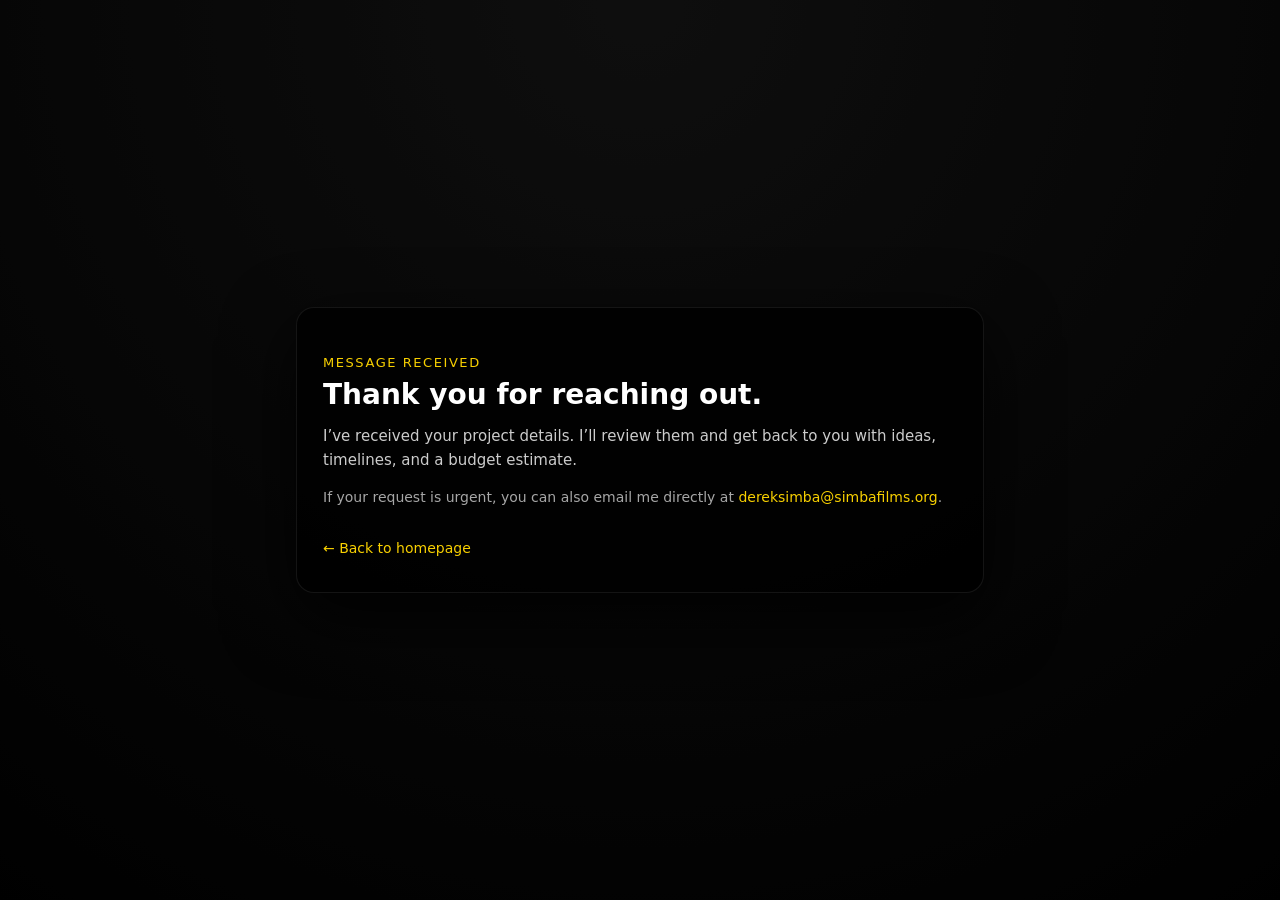
<file: thank-you.html>
<!doctype html>
<html lang="en">
<head>
  <meta charset="utf-8" />
  <title>Thank you | Simba Films</title>
  <meta name="viewport" content="width=device-width, initial-scale=1" />
  <link rel="stylesheet" href="styles.css?v=18" />
</head>
<body class="thank-body">
  <main class="thank-wrapper">
    <div class="thank-card">
      <p class="thank-kicker">Message received</p>
      <h1>Thank you for reaching out.</h1>
      <p class="thank-text">
        I’ve received your project details. I’ll review them and get back to you
        with ideas, timelines, and a budget estimate.
      </p>
      <p class="thank-text secondary">
        If your request is urgent, you can also email me directly at
        <a href="mailto:dereksimba@simbafilms.org">dereksimba@simbafilms.org</a>.
      </p>

      <a href="/" class="thank-back">← Back to homepage</a>
    </div>
  </main>
</body>
</html>
</file>
<file: styles.css>
:root{
  --bg: #0b0b0c;
  --fg: #f4f4f5;
  --muted: #b3b3b6;
  --card: #131316;
  --accent: #ffd025;
  --accent-ink: #111;
  --maxw: 1120px;
  --radius: 14px;
  --shadow: 0 10px 30px rgba(0,0,0,.25);
  --overlay: .45; /* pour l’overlay global */
}

*{box-sizing:border-box}
html{scroll-behavior:smooth}
body{
  margin:0;
  font:16px/1.6 system-ui, -apple-system, Segoe UI, Roboto, Arial, sans-serif;
  background:var(--bg);
  color:var(--fg);
}

img{max-width:100%;display:block}
a{color:inherit;text-decoration:none}
a.link{color:var(--accent);text-underline-offset:3px;text-decoration:underline}
.container{max-width:var(--maxw);margin:auto;padding:0 20px}

.skip-link{
  position:absolute;left:-9999px;top:auto;width:1px;height:1px;overflow:hidden;
}
.skip-link:focus{
  position:static;width:auto;height:auto;padding:8px 12px;background:var(--accent);color:var(--accent-ink)
}

/* Header */
.site-header{
  position:sticky;top:0;z-index:50;
  background:rgba(11,11,12,.7);backdrop-filter:saturate(160%) blur(10px);
  border-bottom:1px solid rgba(255,255,255,.06)
}
.nav{display:flex;align-items:center;justify-content:space-between;height:64px}
.brand{display:flex;gap:10px;align-items:center;font-weight:700}
.brand__logo{width:28px;height:28px}
.nav__menu{display:flex;gap:22px;align-items:center}
.nav__menu a{opacity:.9}
.nav__menu a:hover{opacity:1}
.nav__toggle{display:none;background:none;border:1px solid rgba(255,255,255,.15);padding:6px 10px;border-radius:10px;color:var(--fg);cursor:pointer}

/* Buttons */
.btn{
  display:inline-block;padding:12px 18px;border-radius:12px;border:1px solid rgba(255,255,255,.16);
  background:linear-gradient(180deg, rgba(255,255,255,.06), rgba(255,255,255,.02));
  color:var(--fg);box-shadow:var(--shadow);transition:transform .05s ease;
}
.btn:active{transform:translateY(1px)}
.btn--ghost{background:transparent}
.btn--accent{
  background:var(--accent);color:var(--accent-ink);border-color:transparent;font-weight:700;
}
.btn--sm{padding:8px 12px;border-radius:10px}

/* Hero */
.hero{padding:96px 0 56px;background:radial-gradient(1200px 600px at 10% -20%, rgba(255,208,37,.2), transparent)}
.hero__grid{display:grid;gap:36px;grid-template-columns:1.1fr .9fr;align-items:center}
h1{font-size:clamp(34px, 4.4vw, 56px);line-height:1.06;margin:0 0 16px}
.highlight{background:linear-gradient(90deg,var(--accent),#fff6a1);-webkit-background-clip:text;background-clip:text;color:transparent}
.lede{font-size:1.125rem;color:var(--muted)}
.hero__cta{display:flex;gap:12px;margin:20px 0}
.hero__meta{list-style:none;padding:0;margin:12px 0 0;color:var(--muted)}
.hero__media img{border-radius:var(--radius);box-shadow:var(--shadow);aspect-ratio:4/3;object-fit:cover}

/* Sections */
.section{padding:72px 0}
.section.alt{background:linear-gradient(180deg, rgba(255,255,255,.03), transparent)}
h2{font-size:clamp(24px,3vw,34px);margin:0 0 16px}
.grid-2{display:grid;gap:28px;grid-template-columns:1fr 1fr}
.bullets{margin:12px 0 0;padding-left:20px;color:var(--muted)}
.stat{background:var(--card);padding:18px;border-radius:var(--radius);box-shadow:var(--shadow);margin-bottom:14px}
.stat__num{font-size:32px;font-weight:800}
.stat__label{display:block;color:var(--muted)}

.card{
  background:var(--card);border-radius:var(--radius);overflow:hidden;box-shadow:var(--shadow);
  border:1px solid rgba(255,255,255,.06)
}
.card.note{padding:16px}

/* Projects */
.cards{display:grid;gap:20px;grid-template-columns:repeat(3, 1fr)}
.card.project img{aspect-ratio:16/9;object-fit:cover}
.card__body{padding:14px}
.card__actions{display:flex;gap:8px;margin-top:10px}
.tags{display:flex;gap:8px;list-style:none;padding:0;margin:10px 0 0;color:var(--muted);flex-wrap:wrap}

/* Reel */
.reel{position:relative;aspect-ratio:16/9;border-radius:var(--radius);overflow:hidden;border:1px solid rgba(255,255,255,.06);box-shadow:var(--shadow)}
.reel iframe{width:100%;height:100%;border:0}

/* Contact */
.contact-list{list-style:none;padding:0;margin:0 0 14px;color:var(--muted)}
.form{display:grid;gap:12px}
.form input,.form textarea{
  width:100%;padding:12px 14px;border-radius:12px;border:1px solid rgba(255,255,255,.14);
  background:#0e0e11;color:var(--fg)
}
.form__note{color:var(--muted);font-size:.9rem}

/* Footer */
.site-footer{border-top:1px solid rgba(255,255,255,.06);padding:28px 0;color:var(--muted)}
.footer__grid{display:flex;justify-content:space-between;align-items:center;gap:16px}
.footer__menu{display:flex;gap:16px}

/* Responsive */
@media (max-width: 980px){
  .hero__grid,.grid-2{grid-template-columns:1fr}
  .cards{grid-template-columns:1fr 1fr}
}
@media (max-width: 680px){
  .cards{grid-template-columns:1fr}
  .nav__toggle{display:block}
  .nav__menu{
    position:absolute;top:64px;right:20px;left:20px;padding:14px;border-radius:12px;
    background:var(--card);display:none;flex-direction:column;gap:10px;border:1px solid rgba(255,255,255,.08)
  }
  .nav__menu.is-open{display:flex}
}

/* Focus states */
a, button, input, textarea {outline-offset:3px}
a:focus, button:focus, input:focus, textarea:focus {outline:2px dashed var(--accent)}

/* Reveal on scroll (léger) */
.reveal { opacity: 0; transform: translateY(16px); transition: opacity .6s ease, transform .6s ease; }
.reveal.show { opacity: 1; transform: none; }
.stagger { transition-delay: .05s; }
.delay-1 { transition-delay: .2s; }
.delay-2 { transition-delay: .35s; }
.delay-3 { transition-delay: .5s; }
.delay-4 { transition-delay: .65s; }

/* Hover boutons doux */
.btn, .btn--accent, .btn--ghost { transition: transform .2s ease, box-shadow .2s ease; }
.cta:hover { transform: translateY(-2px); box-shadow: 0 8px 20px rgba(0,0,0,.15); }

/* Parallax perf hint */
.parallax { will-change: transform; }

/* Accessibilité */
@media (prefers-reduced-motion: reduce) {
  * { animation: none !important; transition: none !important; }
}

/* === BACKGROUND SLIDESHOW === */
.bg-slideshow {
  position: fixed; 
  inset: 0;       
  z-index: -2;     
  overflow: hidden;
  background: #000;
}
.bg-slideshow img {
  position: absolute; inset: 0;
  width: 100%; height: 100%;
  object-fit: cover;  
  opacity: 0;
  transition: opacity .9s ease;
  filter: brightness(0.65);
  will-change: opacity;
  backface-visibility: hidden;
  animation: bgSlide 30s infinite;
}
.bg-slideshow img.show { opacity: 1; } /* ✔️ fix du sélecteur */

.bg-slideshow img:nth-child(1) { animation-delay: 0s; }
.bg-slideshow img:nth-child(2) { animation-delay: 10s; }
.bg-slideshow img:nth-child(3) { animation-delay: 20s; }
.bg-slideshow img:nth-child(4) { animation-delay: 30s; }
.bg-slideshow img:nth-child(5) { animation-delay: 40s; }
.bg-slideshow img:nth-child(6) { animation-delay: 50s; }
.bg-slideshow img:nth-child(7) { animation-delay: 60s; }

@keyframes bgSlide {
  10%, 25% { opacity: 1; }
  33%, 100% { opacity: 0; }
}

/* Overlay global (✔️ fix rgba) */
body::before{
  content:"";
  position: fixed; inset:0;
  background: rgba(0,0,0,var(--overlay));
  pointer-events:none;
  z-index:-1;
}

/* Renfort local sous le texte du hero */
.hero .hero__copy{
  background: rgba(0,0,0,.28);
  padding: 12px 14px; border-radius: 10px;
  backdrop-filter: blur(2px);
}
.hero h1, .hero p { text-shadow: 0 2px 12px rgba(0,0,0,.6); }

/* --- Hero rotator (consolidé et circulaire) --- */
.hero-rotator{
  position:relative; overflow:hidden;
  width:300px; height:300px; border-radius:50%;
  margin:0 auto; box-shadow:0 0 25px rgba(0,0,0,.4);
}
.hero-rotator img{
  position:absolute; inset:0;
  width:100%; height:100%; object-fit:cover;
  opacity:0; transition:opacity 1s ease; border-radius:50%;
}
.hero-rotator img.show{ opacity:1; }

/* Ken Burns */
.hero-rotator img.kenburns{ animation:kb 12s ease-in-out both; }
@keyframes kb{
  0%{ transform:scale(1) translate(0,0); }
  100%{ transform:scale(1.1) translate(0,-2%); }
}

/* Option : halo doré au survol */
.hero-rotator:hover {
  box-shadow: 0 0 25px rgba(255,215,0,.45);
  transform: scale(1.02);
  transition: all 0.3s ease;
}

/* --- Socials (inline SVG, animations conservées) --- */
.socials { display:flex; gap:12px; list-style:none; padding:0; margin:12px 0 0; }
.socials a { 
  display:inline-flex; align-items:center; justify-content:center; 
  width:36px; height:36px; border-radius:50%;
  color:#fff;                              /* couleur de base (blanc) */
  transition: transform .2s ease, box-shadow .2s ease;
}

/* taille + transition sur le SVG */
.socials a svg { width:24px; height:24px; display:block; transition: transform .2s ease, opacity .2s ease; }

/* >>> Force la couleur, même si les SVG ont fill="#000" */
.socials a svg, 
.socials a svg * { 
  fill: currentColor !important; 
  stroke: currentColor !important; 
}

/* survol = lift + léger twist */
.socials a:hover, .socials a:focus-visible { transform: translateY(-2px) scale(1.08); }
.socials a:hover svg, .socials a:focus-visible svg { transform: rotate(-6deg); opacity: .9; }

/* (optionnels) halos par plateforme */
.socials a[data-platform="instagram"]:hover,
.socials a[data-platform="instagram"]:focus-visible { box-shadow: 0 0 12px rgba(255,90,0,.45), 0 0 24px rgba(225,48,108,.35); }
.socials a[data-platform="tiktok"]:hover,
.socials a[data-platform="tiktok"]:focus-visible { box-shadow: 0 0 12px rgba(0,242,234,.45), 0 0 24px rgba(255,0,80,.35); }
.socials a[data-platform="facebook"]:hover,
.socials a[data-platform="facebook"]:focus-visible { box-shadow: 0 0 14px rgba(59,89,152,.5); }

/* accessibilité : réduit les anims si demandé */
@media (prefers-reduced-motion: reduce) {
  .socials a, .socials a svg { transition: none !important; transform: none !important; }
}
/* === Showreel: plus compact === */
#reel { padding-top: 48px; padding-bottom: 56px; }
.reel-select-wrap { margin-bottom: 12px; }

.reel-frame {
  max-width: 820px;
  margin: 0 auto;
}
.reel-frame iframe,
.reel-frame video {
  width: 100%;
  aspect-ratio: 16/9;
  max-height: 460px;
  border: 0;
  border-radius: 12px;
  box-shadow: 0 0 10px rgba(0,0,0,.3);
}

@media (max-width: 680px){
  #reel { padding-top: 36px; padding-bottom: 44px; }
  .reel-frame { max-width: 100%; }
  .reel-frame iframe, .reel-frame video { max-height: 320px; }
}
/* === Social icons appearance + hover animation === */
.socials a {
  color: #fff;
}
.socials a svg,
.socials a svg * {
  fill: currentColor !important;
  stroke: currentColor !important;
}
.socials a {
  transition: transform .2s ease, box-shadow .2s ease, opacity .2s ease;
}
.socials a:hover {
  transform: translateY(-2px) scale(1.08);
}
.socials a:hover svg {
  transform: rotate(-6deg);
  opacity: .9;
}
/* Social icons – fix couleur + hover */
.socials { display:flex; gap:12px; list-style:none; padding:0; margin:12px 0 0; }
.socials a {
  display:inline-flex; align-items:center; justify-content:center;
  width:36px; height:36px; border-radius:50%;
  color:#fff; transition: transform .2s ease, box-shadow .2s ease, opacity .2s ease;
}
.socials svg { width:22px; height:22px; }
.socials svg, .socials svg * { fill: currentColor !important; stroke: currentColor !important; }
.socials a:hover{ transform: translateY(-2px) scale(1.08); }
.socials a[data-platform="instagram"]:hover { box-shadow:0 0 10px rgba(225,48,108,.4); }
.socials a[data-platform="tiktok"]:hover    { box-shadow:0 0 10px rgba(0,242,234,.4); }
.socials a[data-platform="facebook"]:hover  { box-shadow:0 0 10px rgba(59,89,152,.4); }
.socials { display:flex; gap:12px; list-style:none; padding:0; margin:12px 0 0; }
.socials a {
  display:inline-flex; align-items:center; justify-content:center;
  width:36px; height:36px; border-radius:50%;
  color:#fff; transition: transform .2s ease, box-shadow .2s ease, opacity .2s ease;
}
.socials svg { width:22px; height:22px; display:block; }
.socials svg, .socials svg * { fill: currentColor !important; stroke: currentColor !important; }
.socials a:hover{ transform: translateY(-2px) scale(1.08); }

/* === SOCIAL ICONS — Taille uniforme & fix géants === */
.socials {
  display: flex;
  gap: 12px;
  list-style: none;
  padding: 0;
  margin: 14px 0;
  align-items: center;
  flex-wrap: wrap;
}

.socials li,
.socials a {
  display: inline-flex;
  align-items: center;
  justify-content: center;
  width: 34px;     /* Taille du bouton */
  height: 34px;
  border-radius: 50%;
  overflow: hidden;
  background: transparent;
  color: #fff;
  flex: 0 0 34px;
  text-decoration: none;
  transition: transform .2s ease, opacity .2s ease;
}

.socials svg {
  width: 18px !important;
  height: 18px !important;
  flex: 0 0 18px;
  display: block;
}

.socials svg, .socials svg * {
  fill: currentColor !important;
  stroke: currentColor !important;
}

.socials a:hover {
  transform: translateY(-2px) scale(1.08);
}
.socials {
  display: flex;
  gap: 16px;
  margin-top: 20px;
}

.socials .icon {
  width: 28px;
  height: 28px;
  display: inline-block;
  background-size: contain;
  background-repeat: no-repeat;
  filter: brightness(0) invert(1); /* rend les icônes blanches */
  transition: transform .2s;
}

.socials .icon:hover {
  transform: scale(1.15);
}

/* Icônes */
.icon.instagram { background-image: url('assets/icons/instagram.svg'); }
.icon.twitter   { background-image: url('assets/icons/twitter-x.svg'); }
.icon.facebook  { background-image: url('assets/icons/facebook.svg'); }
.icon.email     { background-image: url('assets/icons/mail.svg'); }

/* CONTACT FORM – SIMBA FILMS PREMIUM */

.contact-form {
  margin-top: 10px;
  backdrop-filter: blur(8px);
}

.contact-form label {
  display: flex;
  flex-direction: column;
  gap: 6px;
  margin-bottom: 20px;
}

.label-main {
  font-size: 15px;
  font-weight: 600;
  color: #ffffff;
}

.label-sub {
  font-size: 12px;
  font-weight: 400;
  color: rgba(255, 255, 255, 0.5);
}

.contact-form input,
.contact-form textarea {
  background: radial-gradient(circle at top left, rgba(255, 255, 255, 0.09), rgba(0, 0, 0, 0.7));
  border: 1px solid rgba(255, 255, 255, 0.12);
  border-radius: 12px;
  padding: 14px 16px;
  color: #fff;
  font-size: 15px;
  transition: border-color 0.25s ease, box-shadow 0.25s ease, background 0.25s ease, transform 0.15s ease;
  outline: none;
}

.contact-form input::placeholder,
.contact-form textarea::placeholder {
  color: rgba(255, 255, 255, 0.35);
}

.contact-form input:focus,
.contact-form textarea:focus {
  border-color: #f8d000;
  background: radial-gradient(circle at top left, rgba(248, 208, 0, 0.15), rgba(0, 0, 0, 0.85));
  box-shadow: 0 0 0 1px rgba(248, 208, 0, 0.5), 0 18px 45px rgba(0, 0, 0, 0.8);
  transform: translateY(-1px);
}

.contact-form textarea {
  resize: vertical;
  min-height: 150px;
}

.contact-extra {
  margin-bottom: 18px;
  font-size: 13px;
  color: rgba(255, 255, 255, 0.55);
}

.contact-extra strong {
  font-weight: 600;
  color: #f8d000;
}

.contact-btn {
  width: 100%;
  position: relative;
  background: linear-gradient(90deg, #f8d000, #ffb300);
  color: #000;
  font-weight: 650;
  font-size: 16px;
  padding: 14px;
  border-radius: 999px;
  border: none;
  cursor: pointer;
  overflow: hidden;
  transition: transform 0.2s ease, box-shadow 0.2s ease;
  box-shadow: 0 10px 30px rgba(0, 0, 0, 0.7);
}

.contact-btn span {
  position: relative;
  z-index: 2;
}

.contact-btn::before {
  content: "";
  position: absolute;
  inset: 0;
  background: radial-gradient(circle at 0% 0%, rgba(255, 255, 255, 0.8), transparent 55%);
  opacity: 0;
  transform: translateX(-40%);
  transition: opacity 0.25s ease, transform 0.25s ease;
}

.contact-btn:hover {
  transform: translateY(-1px);
  box-shadow: 0 16px 40px rgba(0, 0, 0, 0.85);
}

.contact-btn:hover::before {
  opacity: 0.9;
  transform: translateX(10%);
}

.contact-btn:active {
  transform: translateY(1px);
  box-shadow: 0 8px 20px rgba(0, 0, 0, 0.7);
}

.form-note {
  margin-top: 12px;
  color: rgba(255, 255, 255, 0.55);
  font-size: 14px;
}

/* SOCIAL ICONS */

.socials {
  display: flex;
  gap: 20px;
  margin: 20px 0 24px;
}

.socials .icon {
  width: 30px;
  height: 30px;
  display: inline-block;
  background-size: contain;
  background-repeat: no-repeat;
  filter: brightness(0) invert(1);
  opacity: 0.85;
  transition: transform 0.2s ease, opacity 0.2s ease, filter 0.2s ease;
}

.socials .icon:hover {
  transform: scale(1.15) translateY(-1px);
  opacity: 1;
  filter: brightness(1) invert(0.02);
}
/* THANK YOU PAGE */

.thank-body {
  min-height: 100vh;
  margin: 0;
  display: flex;
  align-items: center;
  justify-content: center;
  background: radial-gradient(circle at top, #1a1a1a, #000000);
  color: #ffffff;
  font-family: system-ui, -apple-system, BlinkMacSystemFont, "SF Pro Text", sans-serif;
}

.thank-wrapper {
  padding: 40px 16px;
  width: 100%;
  max-width: 720px;
}

.thank-card {
  background: rgba(0, 0, 0, 0.85);
  border-radius: 18px;
  padding: 32px 26px;
  border: 1px solid rgba(255, 255, 255, 0.08);
  box-shadow: 0 24px 70px rgba(0, 0, 0, 0.9);
}

.thank-kicker {
  font-size: 13px;
  letter-spacing: 0.12em;
  text-transform: uppercase;
  color: #f8d000;
  margin-bottom: 6px;
}

.thank-card h1 {
  font-size: 28px;
  margin: 0 0 14px;
}

.thank-text {
  font-size: 15px;
  line-height: 1.6;
  color: rgba(255, 255, 255, 0.8);
  margin-bottom: 10px;
}

.thank-text.secondary {
  font-size: 14px;
  color: rgba(255, 255, 255, 0.65);
}

.thank-card a {
  color: #f8d000;
  text-decoration: none;
}

.thank-card a:hover {
  text-decoration: underline;
}

.thank-back {
  display: inline-block;
  margin-top: 18px;
  font-size: 14px;
}
</file>
